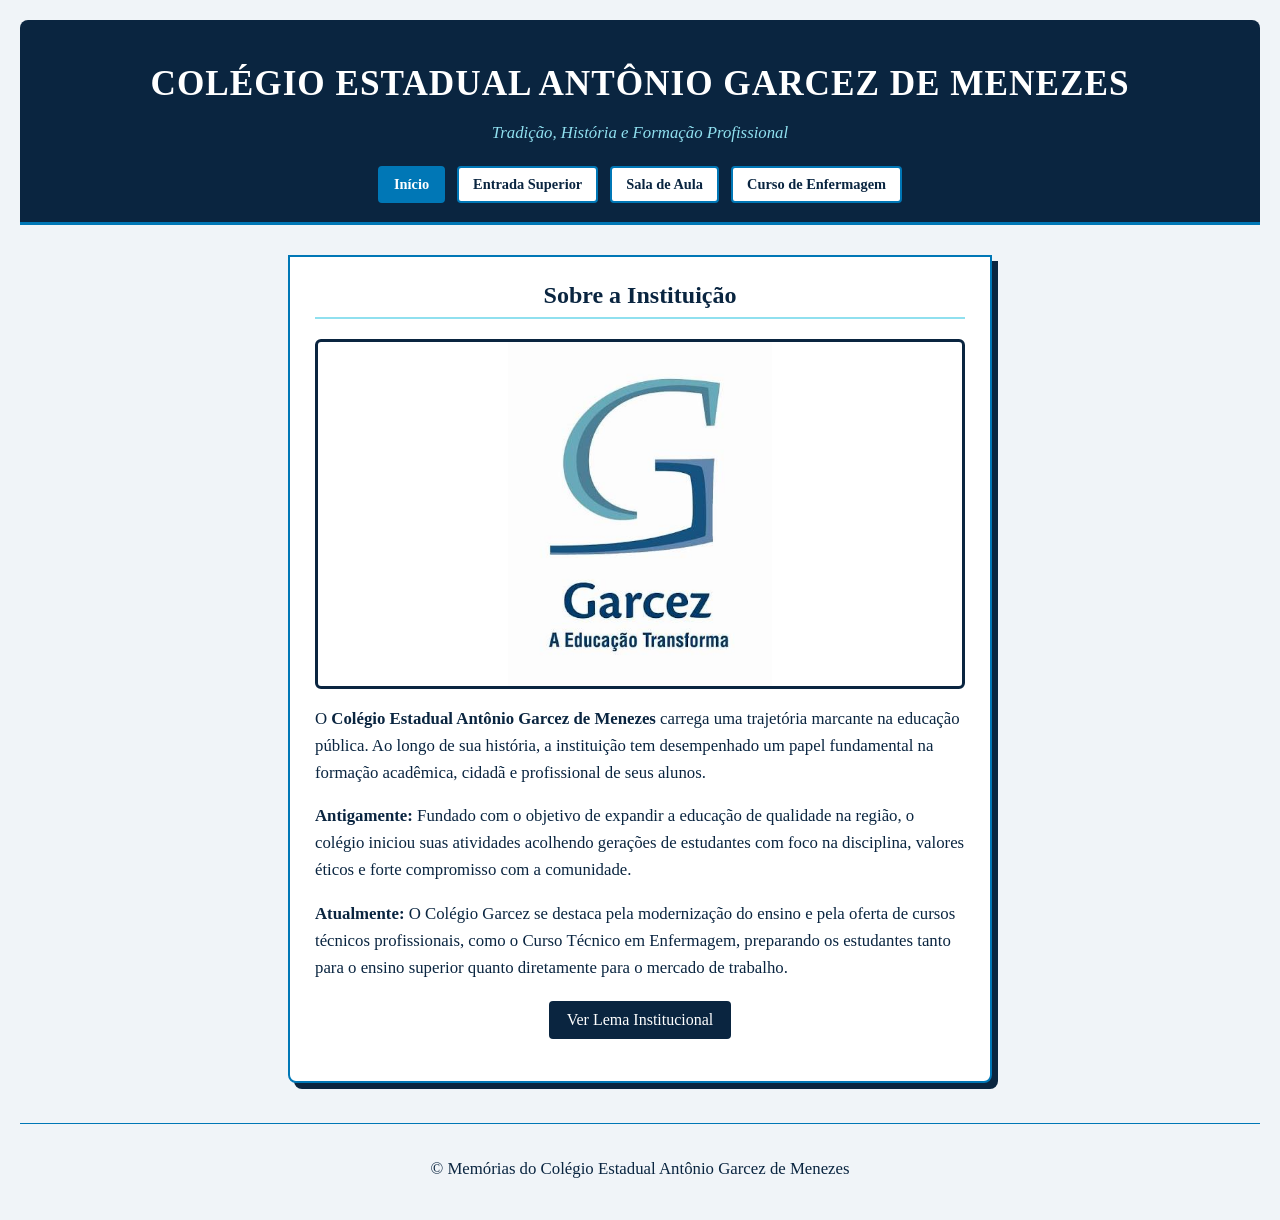
<file: index.html>
<!DOCTYPE html>
<html lang="pt-BR">
<head>
  <meta charset="UTF-8">
  <meta name="viewport" content="width=device-width, initial-scale=1.0">
  <title>Colégio Garcez - Início</title>
  <link rel="stylesheet" href="style.css">
</head>
<body>

  <header>
    <h1>Colégio Estadual Antônio Garcez de Menezes</h1>
    <p class="subtitulo">Tradição, História e Formação Profissional</p>
    <nav>
      <a href="index.html" class="btn ativo">Início</a>
      <a href="entrada.html" class="btn">Entrada Superior</a>
      <a href="sala.html" class="btn">Sala de Aula</a>
      <a href="quadra.html" class="btn">Curso de Enfermagem</a>
    </nav>
  </header>

  <main class="cartao-vintage">
    <h2>Sobre a Instituição</h2>

    <!-- Espaço para Imagem -->
    <img src="images (1).jpeg" alt="Fachada do Colégio Garcez" class="imagem-ambiente">

    <p>O <strong>Colégio Estadual Antônio Garcez de Menezes</strong> carrega uma trajetória marcante na educação pública. Ao longo de sua história, a instituição tem desempenhado um papel fundamental na formação acadêmica, cidadã e profissional de seus alunos.</p>
    
    <p><strong>Antigamente:</strong> Fundado com o objetivo de expandir a educação de qualidade na região, o colégio iniciou suas atividades acolhendo gerações de estudantes com foco na disciplina, valores éticos e forte compromisso com a comunidade.</p>
    
    <p><strong>Atualmente:</strong> O Colégio Garcez se destaca pela modernização do ensino e pela oferta de cursos técnicos profissionais, como o Curso Técnico em Enfermagem, preparando os estudantes tanto para o ensino superior quanto diretamente para o mercado de trabalho.</p>

    <button id="btnMensagem">Ver Lema Institucional</button>
    <p id="mensagem" class="destaque"></p>
  </main>

  <footer>
    <p>&copy; Memórias do Colégio Estadual Antônio Garcez de Menezes</p>
  </footer>

  <script src="script.js"></script>
</body>
</html>
</file>
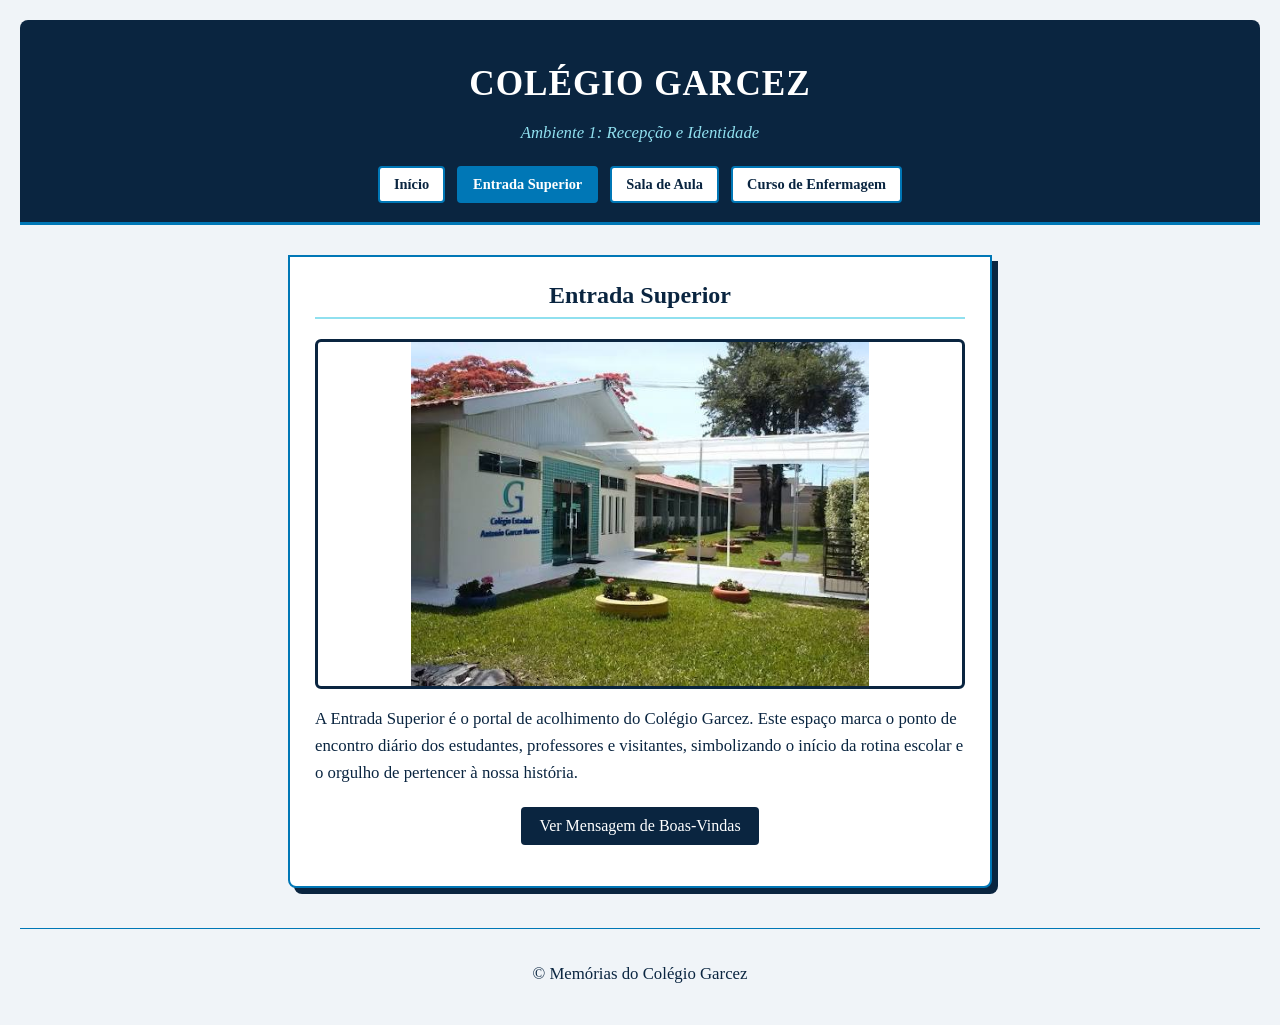
<file: entrada.html>
<!DOCTYPE html>
<html lang="pt-BR">
<head>
  <meta charset="UTF-8">
  <meta name="viewport" content="width=device-width, initial-scale=1.0">
  <title>Colégio Garcez - Entrada Superior</title>
  <link rel="stylesheet" href="style.css">
</head>
<body>

  <header>
    <h1>Colégio Garcez</h1>
    <p class="subtitulo">Ambiente 1: Recepção e Identidade</p>
    <nav>
      <a href="index.html" class="btn">Início</a>
      <a href="entrada.html" class="btn ativo">Entrada Superior</a>
      <a href="sala.html" class="btn">Sala de Aula</a>
      <a href="quadra.html" class="btn">Curso de Enfermagem</a>
    </nav>
  </header>

  <main class="cartao-vintage">
    <h2>Entrada Superior</h2>

    <!-- Espaço para Imagem -->
    <img src="images.jpeg"Entrada Superior do Colégio" class="imagem-ambiente">

    <p>A Entrada Superior é o portal de acolhimento do Colégio Garcez. Este espaço marca o ponto de encontro diário dos estudantes, professores e visitantes, simbolizando o início da rotina escolar e o orgulho de pertencer à nossa história.</p>
    
    <button id="btnMensagem">Ver Mensagem de Boas-Vindas</button>
    <p id="mensagem" class="destaque"></p>
  </main>

  <footer>
    <p>&copy; Memórias do Colégio Garcez</p>
  </footer>

  <script src="script.js"></script>
</body>
</html>
</file>
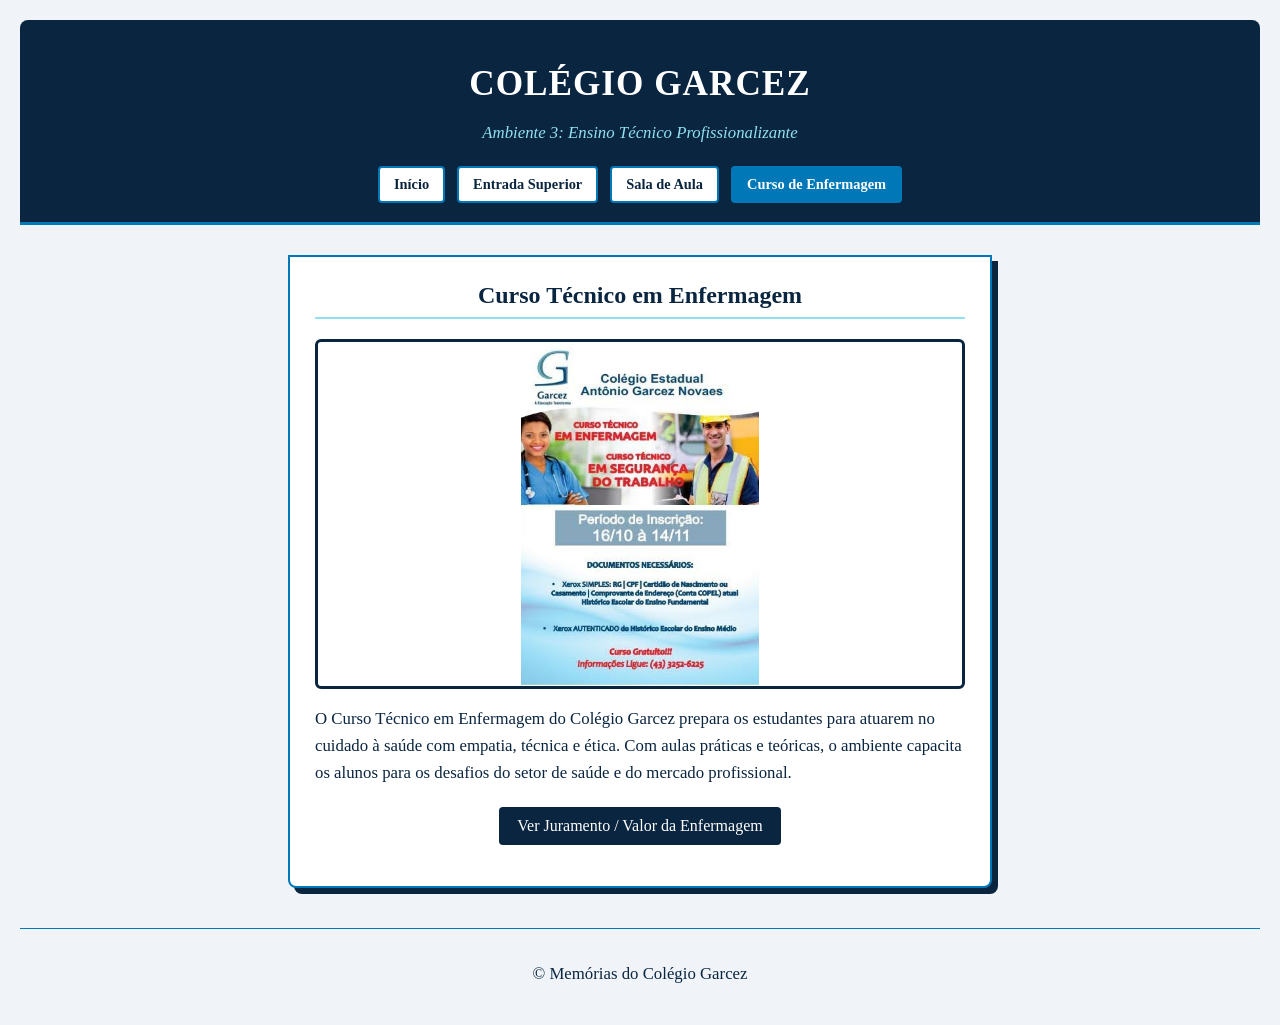
<file: quadra.html>
<!DOCTYPE html>
<html lang="pt-BR">
<head>
  <meta charset="UTF-8">
  <meta name="viewport" content="width=device-width, initial-scale=1.0">
  <title>Colégio Garcez - Curso de Enfermagem</title>
  <link rel="stylesheet" href="style.css">
</head>
<body>

  <header>
    <h1>Colégio Garcez</h1>
    <p class="subtitulo">Ambiente 3: Ensino Técnico Profissionalizante</p>
    <nav>
      <a href="index.html" class="btn">Início</a>
      <a href="entrada.html" class="btn">Entrada Superior</a>
      <a href="sala.html" class="btn">Sala de Aula</a>
      <a href="quadra.html" class="btn ativo">Curso de Enfermagem</a>
    </nav>
  </header>

  <main class="cartao-vintage">
    <h2>Curso Técnico em Enfermagem</h2>

    <!-- Espaço para Imagem -->
    <img src="images (3).jpeg" alt="Laboratório/Aulas do Curso de Enfermagem" class="imagem-ambiente">

    <p>O Curso Técnico em Enfermagem do Colégio Garcez prepara os estudantes para atuarem no cuidado à saúde com empatia, técnica e ética. Com aulas práticas e teóricas, o ambiente capacita os alunos para os desafios do setor de saúde e do mercado profissional.</p>
    
    <button id="btnMensagem">Ver Juramento / Valor da Enfermagem</button>
    <p id="mensagem" class="destaque"></p>
  </main>

  <footer>
    <p>&copy; Memórias do Colégio Garcez</p>
  </footer>

  <script src="script.js"></script>
</body>
</html>
</file>
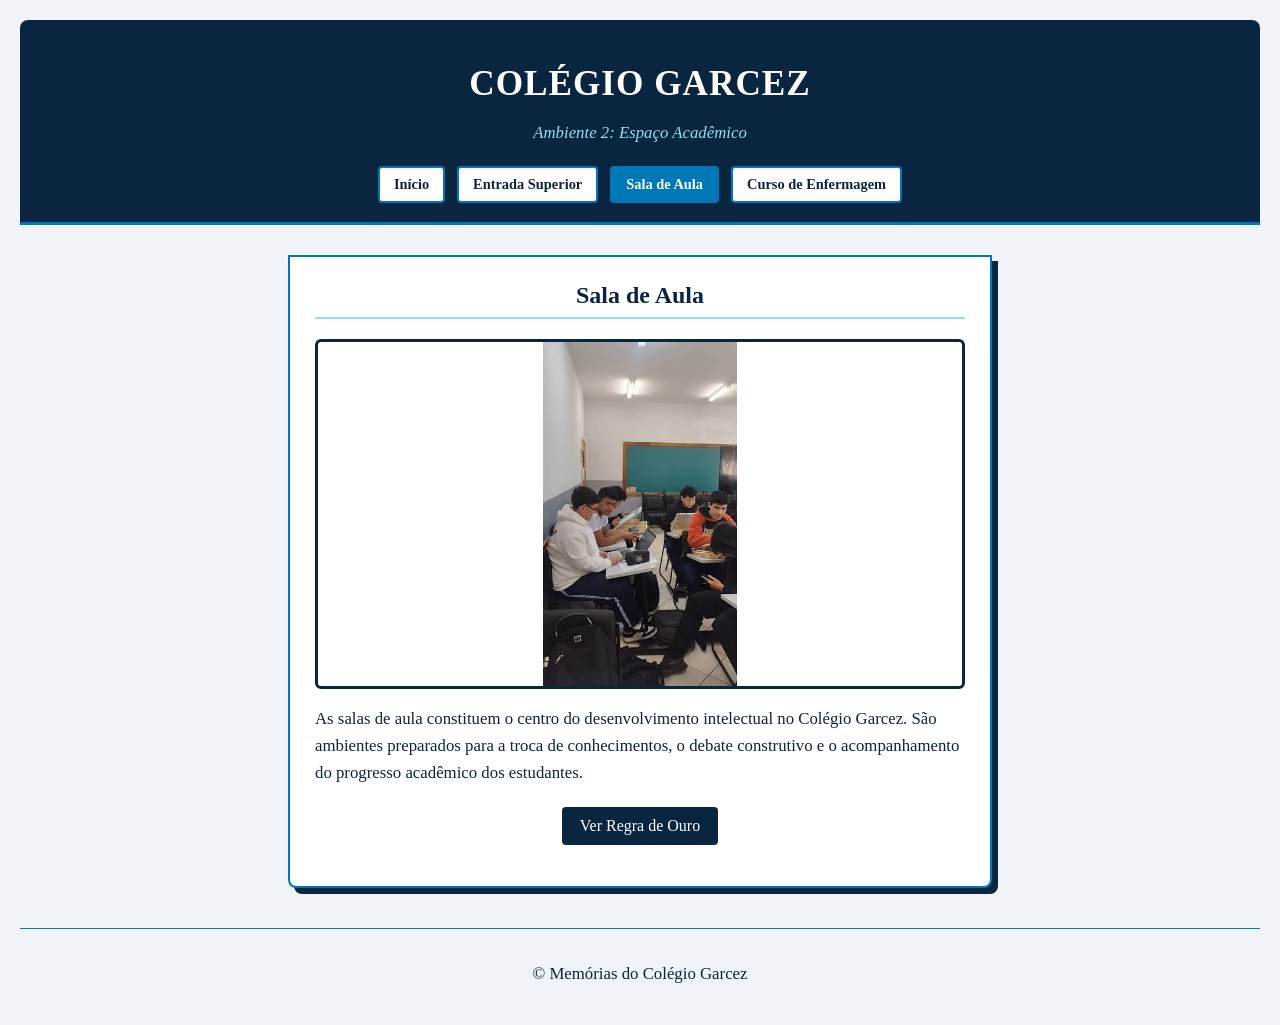
<file: sala.html>
<!DOCTYPE html>
<html lang="pt-BR">
<head>
  <meta charset="UTF-8">
  <meta name="viewport" content="width=device-width, initial-scale=1.0">
  <title>Colégio Garcez - Sala de Aula</title>
  <link rel="stylesheet" href="style.css">
</head>
<body>

  <header>
    <h1>Colégio Garcez</h1>
    <p class="subtitulo">Ambiente 2: Espaço Acadêmico</p>
    <nav>
      <a href="index.html" class="btn">Início</a>
      <a href="entrada.html" class="btn">Entrada Superior</a>
      <a href="sala.html" class="btn ativo">Sala de Aula</a>
      <a href="quadra.html" class="btn">Curso de Enfermagem</a>
    </nav>
  </header>

  <main class="cartao-vintage">
    <h2>Sala de Aula</h2>

    <!-- Espaço para Imagem -->
    <img src="images (2).jpeg"Sala de Aula do Colégio" class="imagem-ambiente">

    <p>As salas de aula constituem o centro do desenvolvimento intelectual no Colégio Garcez. São ambientes preparados para a troca de conhecimentos, o debate construtivo e o acompanhamento do progresso acadêmico dos estudantes.</p>
    
    <button id="btnMensagem">Ver Regra de Ouro</button>
    <p id="mensagem" class="destaque"></p>
  </main>

  <footer>
    <p>&copy; Memórias do Colégio Garcez</p>
  </footer>

  <script src="script.js"></script>
</body>
</html>
</file>
<file: style.css>
/* Paleta de Cores do Colégio Garcez:
   - Azul Escuro: #0a2540
   - Azul Claro: #0077b6 / #90e0ef
   - Branco: #ffffff
   - Fundo Neutro: #f0f4f8
*/

body {
  background-color: #f0f4f8;
  color: #0a2540;
  font-family: 'Georgia', serif;
  margin: 0;
  padding: 20px;
  text-align: center;
}

header {
  border-bottom: 3px solid #0077b6;
  padding-bottom: 15px;
  margin-bottom: 30px;
  background-color: #0a2540;
  color: #ffffff;
  padding-top: 20px;
  border-radius: 8px 8px 0 0;
}

h1 {
  font-size: 2.2rem;
  color: #ffffff;
  margin-bottom: 5px;
  text-transform: uppercase;
  letter-spacing: 1px;
}

.subtitulo {
  font-style: italic;
  color: #90e0ef;
  margin-bottom: 15px;
}

nav .btn {
  display: inline-block;
  background-color: #ffffff;
  color: #0a2540;
  border: 2px solid #0077b6;
  padding: 8px 14px;
  margin: 4px;
  text-decoration: none;
  font-weight: bold;
  font-size: 0.9rem;
  border-radius: 4px;
  transition: 0.3s;
}

nav .btn:hover, nav .btn.ativo {
  background-color: #0077b6;
  color: #ffffff;
}

.cartao-vintage {
  background-color: #ffffff;
  border: 2px solid #0077b6;
  padding: 25px;
  max-width: 650px;
  margin: 0 auto;
  box-shadow: 6px 6px 0px #0a2540;
  text-align: left;
  border-radius: 0 0 8px 8px;
}

.cartao-vintage h2 {
  text-align: center;
  color: #0a2540;
  border-bottom: 2px solid #90e0ef;
  padding-bottom: 8px;
  margin-top: 0;
}

/* Estilo para as Imagens nas Páginas */
.imagem-ambiente {
  width: 100%;
  max-height: 320px;
  object-fit: cover;
  border: 3px solid #0a2540;
  border-radius: 6px;
  margin: 15px 0;
  display: block;
}

p {
  line-height: 1.6;
  font-size: 1.05rem;
}

button#btnMensagem {
  display: block;
  margin: 20px auto 0 auto;
  background-color: #0a2540;
  color: #ffffff;
  border: none;
  padding: 10px 18px;
  font-family: 'Georgia', serif;
  font-size: 1rem;
  cursor: pointer;
  border-radius: 4px;
  transition: 0.3s;
}

button#btnMensagem:hover {
  background-color: #0077b6;
}

.destaque {
  font-weight: bold;
  color: #0077b6;
  margin-top: 15px;
  text-align: center;
}

footer {
  margin-top: 40px;
  font-size: 0.85rem;
  color: #0a2540;
  border-top: 1px solid #0077b6;
  padding-top: 15px;
}
/* Estilo ajustado para as Imagens caberem no espaço */
.imagem-ambiente {
  width: 100%;             /* Ocupa a largura total do cartão */
  max-width: 100%;         /* Impede que a imagem saia da caixa */
  height: auto;            /* Mantém a proporção original sem distorcer */
  max-height: 350px;       /* Limita a altura máxima */
  object-fit: contain;     /* Garante que toda a imagem fique visível sem cortes */
  border: 3px solid #0a2540;
  border-radius: 6px;
  margin: 15px 0;
  display: block;
  box-sizing: border-box; /* Inclui a borda no cálculo do tamanho */
}
</file>
